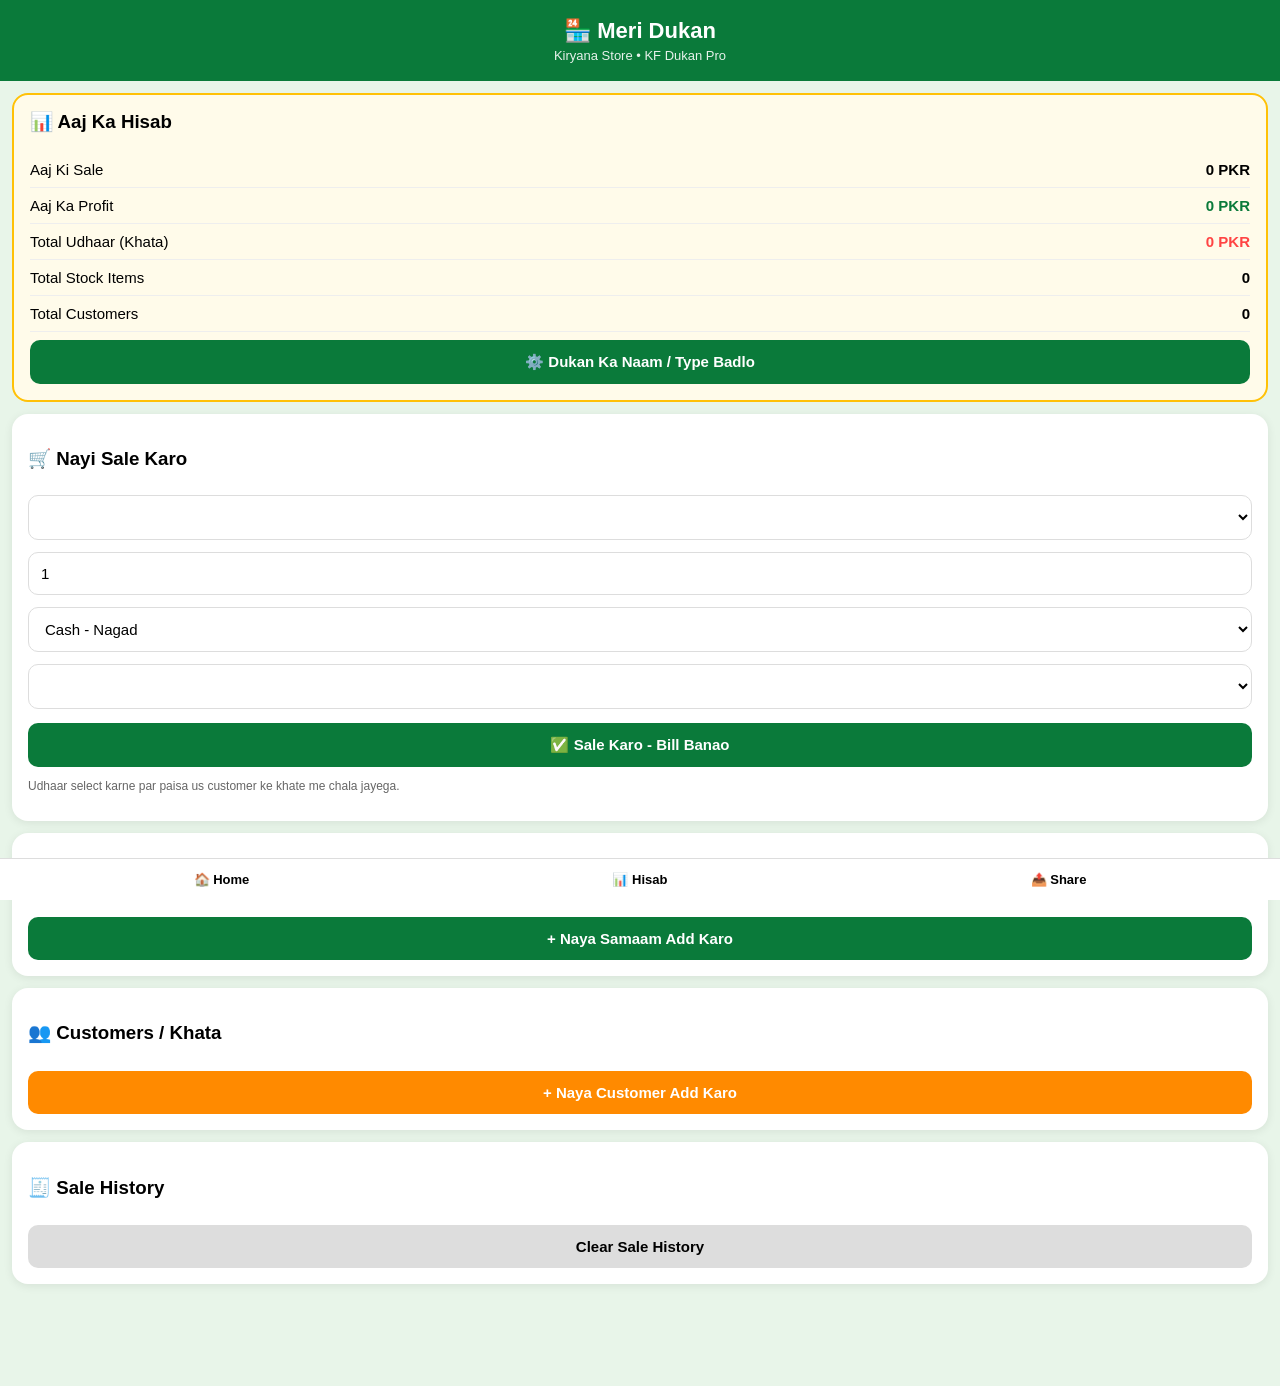
<file: index.html>
<!DOCTYPE html>
<html lang="en">
<head>
<meta charset="UTF-8">
<meta name="viewport" content="width=device-width, initial-scale=1.0">
<title>KF Dukan Pro</title>
<style>
*{box-sizing:border-box;font-family:Arial,sans-serif}
body{margin:0;background:#E8F5E9;padding-bottom:90px}
.top{background:#0A7A3A;color:#fff;padding:18px;text-align:center;position:sticky;top:0;z-index:5}
.top h2{margin:0;font-size:22px}
.top p{margin:4px 0 0;font-size:13px;opacity:.9}
.card{background:#fff;margin:12px;border-radius:16px;padding:16px;box-shadow:0 2px 10px rgba(0,0,0,.08)}
.green{background:#0A7A3A;color:#fff;border:none;padding:13px;border-radius:10px;width:100%;font-weight:bold;font-size:15px;margin-top:8px;cursor:pointer}
.orange{background:#FF8A00}.grey{background:#ddd;color:#000}
.row{display:flex;justify-content:space-between;padding:9px 0;border-bottom:1px solid #eee;font-size:15px}
.item{padding:11px 0;border-bottom:1px solid #eee}
.btn{border:1px solid #0A7A3A;background:#fff;color:#0A7A3A;padding:7px 9px;border-radius:8px;font-size:12px;margin:2px;cursor:pointer}
input,select{width:100%;padding:12px;border:1.5px solid #ddd;border-radius:10px;margin:6px 0;font-size:15px;background:#fff}
.modal{display:none;position:fixed;inset:0;background:rgba(0,0,0,.6);z-index:20;padding:20px;overflow:auto}
.modalBox{background:#fff;border-radius:16px;padding:18px;max-width:420px;margin:40px auto}
.profitBox{background:#FFFBEA;border:2px solid #FFC107;border-radius:16px;padding:16px;margin:12px}
.nav{position:fixed;bottom:0;left:0;right:0;background:#fff;display:flex;justify-content:space-around;padding:12px;border-top:1px solid #ddd;z-index:10}
.nav button{border:none;background:none;font-size:13px;font-weight:bold;cursor:pointer}
</style>
</head>
<body>

<div class="top"><h2>🏪 <span id="topShopName">Meri Dukan</span></h2><p id="topShopType">Kiryana Store • KF Dukan Pro</p></div>

<div class="profitBox"><h3 style="margin-top:0">📊 Aaj Ka Hisab</h3>
<div class="row"><span>Aaj Ki Sale</span><b id="todaySale">0 PKR</b></div>
<div class="row"><span>Aaj Ka Profit</span><b style="color:#0A7A3A" id="todayProfit">0 PKR</b></div>
<div class="row"><span>Total Udhaar (Khata)</span><b style="color:#ff4444" id="totalUdhaar">0 PKR</b></div>
<div class="row"><span>Total Stock Items</span><b id="totalStock">0</b></div>
<div class="row"><span>Total Customers</span><b id="totalCust">0</b></div>
<button class="green" onclick="openModal('settingsModal')">⚙️ Dukan Ka Naam / Type Badlo</button>
</div>

<div class="card"><h3>🛒 Nayi Sale Karo</h3>
<select id="saleProduct"></select>
<input id="saleQty" type="number" value="1">
<select id="saleType"><option value="Cash">Cash - Nagad</option><option value="Udhaar">Udhaar - Khata Me</option><option value="JazzCash">JazzCash / Easypaisa</option></select>
<select id="saleCustomer"></select>
<button class="green" onclick="doSale()">✅ Sale Karo - Bill Banao</button>
<p style="font-size:12px;color:#666">Udhaar select karne par paisa us customer ke khate me chala jayega.</p>
</div>

<div class="card"><h3>📦 Stock / Samaam</h3>
<button class="green" onclick="openModal('stockModal')">+ Naya Samaam Add Karo</button>
<div id="stockList"></div></div>

<div class="card"><h3>👥 Customers / Khata</h3>
<button class="green orange" onclick="openModal('customerModal')">+ Naya Customer Add Karo</button>
<div id="customerList"></div></div>

<div class="card"><h3>🧾 Sale History</h3><div id="saleHistory"></div>
<button class="green grey" onclick="clearSaleHistory()">Clear Sale History</button></div>

<div class="nav"><button>🏠 Home</button><button onclick="document.querySelector('.profitBox').scrollIntoView({behavior:'smooth'})">📊 Hisab</button><button onclick="shareApp()">📤 Share</button></div>

<div id="stockModal" class="modal"><div class="modalBox"><h3>+ Naya Samaam</h3><input id="sName" placeholder="Samaam Ka Naam"><input id="sBuy" type="number" placeholder="Kharid Price"><input id="sSell" type="number" placeholder="Bechne Wali Price"><input id="sQty" type="number" placeholder="Quantity"><select id="sUnit"><option>Piece</option><option>Kg</option><option>Litre</option><option>Packet</option><option>Meter</option><option>Dabba</option></select><button class="green" onclick="addStock()">Save Samaam</button><button class="green grey" onclick="closeModal('stockModal')">Cancel</button></div></div>
<div id="customerModal" class="modal"><div class="modalBox"><h3>+ Naya Customer</h3><input id="cName" placeholder="Customer Ka Naam"><input id="cPhone" placeholder="Phone / WhatsApp"><input id="cAddress" placeholder="Address / Mohalla"><button class="green" onclick="addCustomer()">Save Customer</button><button class="green grey" onclick="closeModal('customerModal')">Cancel</button></div></div>
<div id="settingsModal" class="modal"><div class="modalBox"><h3>⚙️ Dukan Settings</h3><input id="shopNameInput" placeholder="Dukan Ka Naam"><select id="shopTypeInput"><option>Kiryana Store</option><option>Kapra / Cloth Shop</option><option>Mobile Shop</option><option>Cosmetic Shop</option><option>Hardware / Electric</option><option>General Store</option><option>Other</option></select><button class="green" onclick="saveShopSettings()">Save</button><button class="green grey" onclick="closeModal('settingsModal')">Cancel</button></div></div>
<div id="receiptModal" class="modal"><div class="modalBox" id="receiptBox"></div></div>

<script>
let shop=JSON.parse(localStorage.getItem('kf_shop_v2'))||{name:"Meri Dukan",type:"Kiryana Store"};
let stock=JSON.parse(localStorage.getItem('kf_stock_v2'))||[{name:"Cheeni",buy:170,sell:190,qty:20,unit:"Kg"},{name:"Daal",buy:280,sell:320,qty:15,unit:"Kg"},{name:"Surf",buy:180,sell:220,qty:10,unit:"Packet"}];
let customers=JSON.parse(localStorage.getItem('kf_cust_v2'))||[{name:"Ahmed Bhai",phone:"0300-1111111",address:"Main Bazar",udhaar:0},{name:"Usman",phone:"0300-2222222",address:"Street 2",udhaar:0}];
let sales=JSON.parse(localStorage.getItem('kf_sales_v2'))||[];
function save(){localStorage.setItem('kf_shop_v2',JSON.stringify(shop));localStorage.setItem('kf_stock_v2',JSON.stringify(stock));localStorage.setItem('kf_cust_v2',JSON.stringify(customers));localStorage.setItem('kf_sales_v2',JSON.stringify(sales));render();}
function openModal(id){document.getElementById(id).style.display='block'}
function closeModal(id){document.getElementById(id).style.display='none'}
function saveShopSettings(){shop.name=document.getElementById('shopNameInput').value||shop.name;shop.type=document.getElementById('shopTypeInput').value;save();closeModal('settingsModal');}
function addStock(){let n=document.getElementById('sName').value.trim();if(!n){alert('Naam likho');return}stock.push({name:n,buy:parseInt(document.getElementById('sBuy').value)||0,sell:parseInt(document.getElementById('sSell').value)||0,qty:parseInt(document.getElementById('sQty').value)||0,unit:document.getElementById('sUnit').value});save();closeModal('stockModal');}
function deleteStock(i){if(confirm('Delete?')){stock.splice(i,1);save();}}
function addCustomer(){let n=document.getElementById('cName').value.trim();if(!n){alert('Naam likho');return}customers.push({name:n,phone:document.getElementById('cPhone').value,address:document.getElementById('cAddress').value,udhaar:0});save();closeModal('customerModal');}
function payUdhaar(i){let amt=parseInt(prompt(customers[i].name+' ne kitne diye? Udhaar: '+customers[i].udhaar))||0;if(amt>0){customers[i].udhaar=Math.max(0,customers[i].udhaar-amt);save();alert('Baqi udhaar: '+customers[i].udhaar);}}
function deleteCustomer(i){if(confirm('Delete?')){customers.splice(i,1);save();}}
function doSale(){let pi=document.getElementById('saleProduct').value;if(pi===''){alert('Pehle samaam select karo');return}let p=stock[pi];let qty=parseInt(document.getElementById('saleQty').value)||1;if(qty>p.qty){alert('Stock me sirf '+p.qty+' hai!');return}let type=document.getElementById('saleType').value;let ci=document.getElementById('saleCustomer').value;let total=p.sell*qty;let profit=(p.sell-p.buy)*qty;p.qty-=qty;if(type==='Udhaar'){if(ci===''){alert('Udhaar ke liye customer select karo');p.qty+=qty;return}customers[ci].udhaar+=total;}sales.unshift({item:p.name,qty:qty,total:total,profit:profit,type:type,customer:ci!==''?customers[ci].name:'Cash Customer',date:new Date().toLocaleString()});save();showBill(sales[0]);}
function showBill(s){document.getElementById('receiptBox').innerHTML='<div style="text-align:center"><h2>🧾 Bill - '+shop.name+'</h2><p>'+s.item+' x '+s.qty+'<br>Total: <b>'+s.total.toLocaleString()+' PKR</b><br>Profit: '+s.profit+' PKR<br>Type: '+s.type+' - '+s.customer+'<br><small>'+s.date+'</small></p><button class="green" onclick="closeModal(\'receiptModal\')">Close</button></div>';openModal('receiptModal');}
function clearSaleHistory(){if(confirm('Clear?')){sales=[];save();}}
function shareApp(){window.open('https://wa.me/?text='+encodeURIComponent('🏪 KF DUKAN PRO APP - Stock + Sale + Udhaar + Profit - 10,000 PKR - WhatsApp 03027911041'));}
function render(){
document.getElementById('topShopName').innerText=shop.name;document.getElementById('topShopType').innerText=shop.type+' • KF Dukan Pro';
let tSale=sales.reduce((a,s)=>a+s.total,0);let tProfit=sales.reduce((a,s)=>a+s.profit,0);let tUdhaar=customers.reduce((a,c)=>a+c.udhaar,0);
document.getElementById('todaySale').innerText=tSale.toLocaleString()+' PKR';document.getElementById('todayProfit').innerText=tProfit.toLocaleString()+' PKR';document.getElementById('totalUdhaar').innerText=tUdhaar.toLocaleString()+' PKR';document.getElementById('totalStock').innerText=stock.length;document.getElementById('totalCust').innerText=customers.length;
let sp=document.getElementById('saleProduct');sp.innerHTML='';stock.forEach((p,i)=>{let o=document.createElement('option');o.value=i;o.text=p.name+' - '+p.sell+' PKR ('+p.qty+' '+p.unit+')';sp.appendChild(o);});
let sc=document.getElementById('saleCustomer');sc.innerHTML='<option value="">Cash Customer</option>';customers.forEach((c,i)=>{let o=document.createElement('option');o.value=i;o.text=c.name+' - Udhaar: '+c.udhaar;sc.appendChild(o);});
let sl=document.getElementById('stockList');sl.innerHTML='';stock.forEach((p,i)=>{let d=document.createElement('div');d.className='item';d.innerHTML='<b>'+p.name+'</b> - Kharid: '+p.buy+' | Bechna: '+p.sell+' | Profit: '+(p.sell-p.buy)+'<br>Stock: <b>'+p.qty+' '+p.unit+'</b> '+(p.qty<=2?'<span style="color:red">⚠️ Khatam!</span>':'')+'<br><button class="btn" onclick="deleteStock('+i+')">🗑 Delete</button>';sl.appendChild(d);});
let cl=document.getElementById('customerList');cl.innerHTML='';customers.forEach((c,i)=>{let d=document.createElement('div');d.className='item';d.innerHTML='<b>'+c.name+'</b> - '+c.phone+' - '+c.address+'<br>Udhaar: <b style="color:'+(c.udhaar>0?'red':'green')+'">'+c.udhaar.toLocaleString()+' PKR</b><br><button class="btn" onclick="payUdhaar('+i+')">💰 Paise Milye</button><button class="btn" onclick="window.open(\'https://wa.me/?text=\'+encodeURIComponent(\'Assalam-o-Alaikum '+c.name+', aapka udhaar '+c.udhaar+' PKR baqi hai. - '+shop.name))">WhatsApp Reminder</button><button class="btn" style="color:red;border-color:red" onclick="deleteCustomer('+i+')">🗑</button>';cl.appendChild(d);});
let sh=document.getElementById('saleHistory');sh.innerHTML='';if(sales.length===0)sh.innerHTML='<p>Abhi koi sale nahi.</p>';sales.slice(0,20).forEach(s=>{sh.innerHTML+='<div class="item">🛒 '+s.item+' x '+s.qty+' = '+s.total.toLocaleString()+' PKR | Profit: '+s.profit+' | '+s.type+' - '+s.customer+'<br><small>'+s.date+'</small></div>';});
}
render();
</script>
</body>
</html>
</file>
